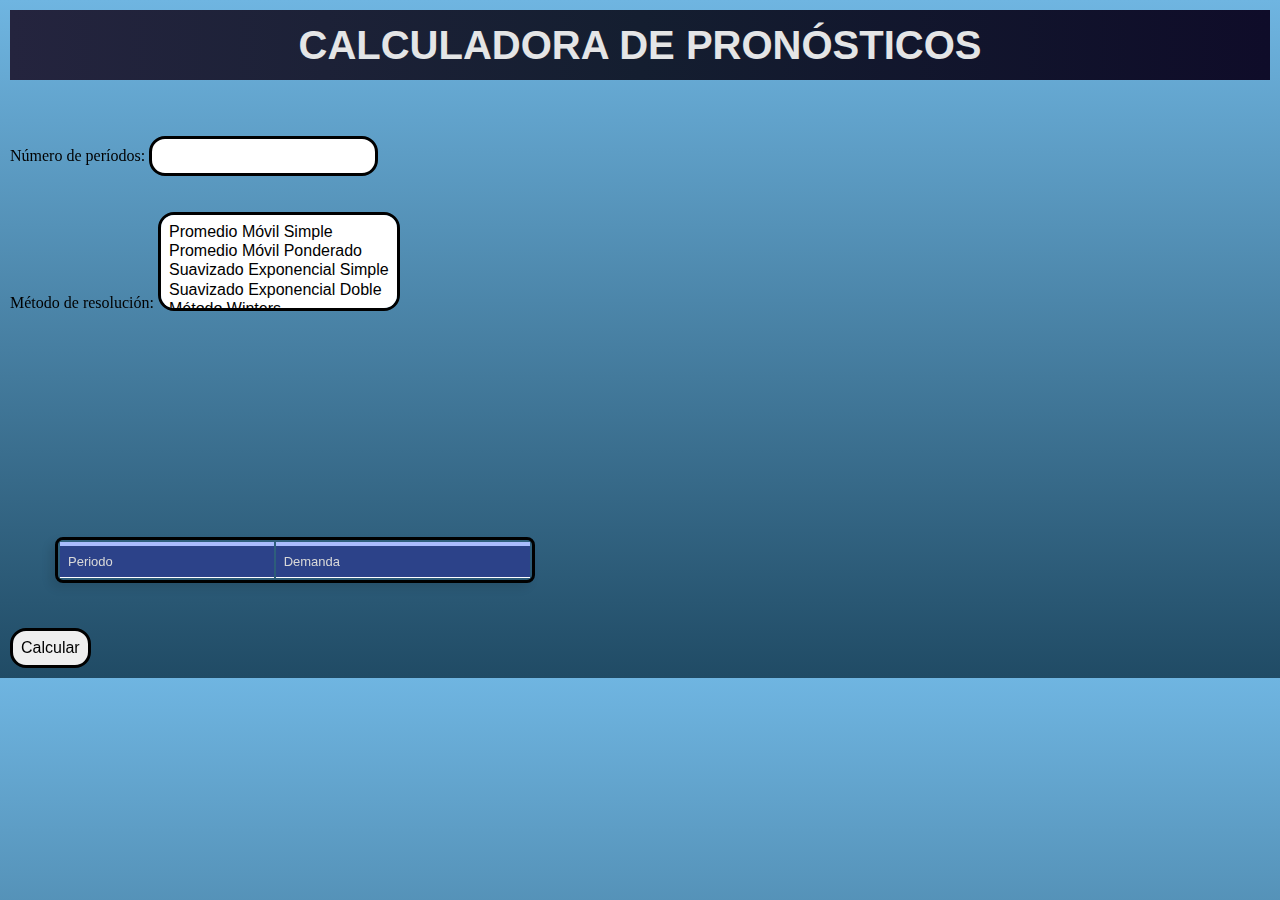
<file: index.html>
<!DOCTYPE html>
<html lang="en">
  <head>
    <meta charset="UTF-8" />
    <meta name="viewport" content="width=device-width, initial-scale=1.0" />
    <title>Document</title>
    <link rel="stylesheet" href="styles.css" />
  </head>
  <body>
    <body>
      <h1>Calculadora de Pronósticos</h1>
      <br />
      <br />
      <form action="calcular.php" method="post">
        <label for="periodos">Número de períodos:</label>
        <input type="number" id="periodos" name="periodos" required /><br />
        <br />
        <br />

        <label for="metodo">Método de resolución:</label>
        <select id="metodo" name="metodo[]" multiple>
          <option value="n_promedio_movil_simple">Promedio Móvil Simple</option>
          <option value="n_promedio_movil_ponderado">
            Promedio Móvil Ponderado
          </option>
          <option value="suavizado_exponencial_simple">
            Suavizado Exponencial Simple
          </option>
          <option value="suavizado_exponencial_doble">
            Suavizado Exponencial Doble
          </option>
          <option value="winters">Método Winters</option>
          <option value="regresion_lineal">Regresión Lineal</option>
        </select>
        <br />
        <br />
        <br />
        <div id="n_promedio_movil_simple" style="display: none">
          <label for="n_promedio_movil_simple">Valor de n:</label>
          <input
            type="number"
            id="n_promedio_movil_simple"
            name="n_promedio_movil_simple"
          />
        </div>
        <br />
        <div id="n_promedio_movil_ponderado" style="display: none">
          <label for="t1_promedio_movil_ponderado">Valor de t-1:</label>
          <input
            type="number"
            step="0.1"
            id="t1_promedio_movil_ponderado"
            name="t1_promedio_movil_ponderado"
          />
          <label for="t2_promedio_movil_ponderado">Valor de t-2:</label>
          <input
            type="number"
            step="0.1"
            id="t2_promedio_movil_ponderado"
            name="t2_promedio_movil_ponderado"
          />
          <label for="t3_promedio_movil_ponderado">Valor de t-3:</label>
          <input
            type="number"
            step="0.1"
            id="t3_promedio_movil_ponderado"
            name="t3_promedio_movil_ponderado"
          />
        </div>
        <br />
        <div id="suavizado_exponencial_simple" style="display: none">
          <label for="alfa_suavizado_exponencial_simple">Valor de Alpha:</label>
          <input
            type="number"
            step="0.01"
            id="alfa_suavizado_exponencial_simple"
            name="alfa_suavizado_exponencial_simple"
          />
        </div>
        <br />
        <div id="suavizado_exponencial_doble" style="display: none">
          <label for="alfa_suavizado_exponencial_doble">Valor de alfa:</label>
          <input
            type="number"
            step="0.01"
            id="alfa_suavizado_exponencial_doble"
            name="alfa_suavizado_exponencial_doble"
          />
          <label for="beta_suavizado_exponencial_doble">Valor de beta:</label>
          <input
            type="number"
            step="0.01"
            id="beta_suavizado_exponencial_doble"
            name="beta_suavizado_exponencial_doble"
          />
          <label for="RHO_suavizado_exponencial_doble">Valor de RHO:</label>
          <input
            type="number"
            id="RHO_suavizado_exponencial_doble"
            name="RHO_suavizado_exponencial_doble"
          />
        </div>
        <br />
        <div id="winters" style="display: none">
          <label for="alpha_winters">Alpha (α):</label>
          <input
            type="number"
            step="0.01"
            id="alpha_winters"
            name="alpha_winters"
          />
          <label for="beta_winters">Beta (β)</label>
          <input
            type="number"
            step="0.01"
            id="beta_winters"
            name="beta_winters"
          />
          <label for="gamma_winters">Gamma (γ):</label>
          <input
            type="number"
            step="0.01"
            id="gamma_winters"
            name="gamma_winters"
          />
          <label for="L">L:</label>
          <input type="number" name="L" />
        </div>
        <br />
        <div id="regresion_lineal" style="display: none">
          <label for="a_regresionlineal">Valor de a:</label>
          <input
            type="number"
            id="a_regresionlineal"
            name="a_regresionlineal"
            step="0.01"
            min="0"
          />
          <label for="b_regresionlineal">Valor de b:</label>
          <input
            type="number"
            id="b_regresionlineal"
            name="b_regresionlineal"
            step="0.0001"
            min="0"
          />
        </div>
        <script>
          document
            .getElementById("metodo")
            .addEventListener("change", function () {
              // Ocultar todos los divs
              var divs = document.querySelectorAll("div[id]");
              for (var i = 0; i < divs.length; i++) {
                divs[i].style.display = "none";
              }

              // Obtener los métodos seleccionados
              var selectedMethods = Array.from(this.selectedOptions).map(
                (option) => option.value
              );

              // Mostrar los divs correspondientes a los métodos seleccionados
              selectedMethods.forEach(function (method) {
                document.getElementById(method).style.display = "block";
              });
            });
          document
            .getElementById("periodos")
            .addEventListener("change", function () {
              var numPeriodos = parseInt(this.value);
              var demandaTable = document.getElementById("demanda-table");
              demandaTable.innerHTML = ""; // Limpiar la tabla antes de agregar nuevos inputs

              for (var i = 1; i <= numPeriodos; i++) {
                var row = document.createElement("tr");
                var periodCell = document.createElement("td");
                periodCell.textContent = +i;
                var demandaCell = document.createElement("td");
                demandaCell.innerHTML =
                  '<input id="demanda ${i}" type="number" name="demanda_periodo_' +
                  i +
                  '" required>';
                row.appendChild(periodCell);
                row.appendChild(demandaCell);
                demandaTable.appendChild(row);
              }
            });
        </script>

        <br /><br /><br />
        <table>
          <tr>
            <th>Periodo</th>
            <th>Demanda</th>
          </tr>
          <tbody id="demanda-table"></tbody>
        </table>

        <input type="submit" value="Calcular" />
      </form>
    </body>
  </body>
</html>
</file>
<file: styles.css>
* {
  margin: 0;
  padding: 0;
  box-sizing: border-box;
  /* font-family: Verdana, Geneva, Tahoma, sans-serif; */
}

body {
  overflow-x: hidden;
  display: flex;
  flex-direction: column;
  background: linear-gradient(#6fb5e1, #204b65);
  padding: 10px;
}

h1 {
  text-transform: Uppercase;
  margin-bottom: 0.5em;
  font-family: "Rubik", sans-serif;
  font-size: 6rem;
  color: #e4e5e6;
  height: 70px;
}

h1 {
  display: flex;
  position: relative;
  background: linear-gradient(to right, #24243e, #141e30, #0f0c29);
  font-size: 40px;
  align-items: center;
  justify-content: center;
}

h1:before,
h1:after {
  content: attr(data-text);
  position: absolute;
  top: 0;
  left: 0;
}

h1:before {
  z-index: -1;
  text-shadow: -0.001em -0.001em 1px rgba(255, 255, 255, 0.15);
}

h1:after {
  z-index: -2;
  text-shadow: 10px 10px 10px rgba(0, 0, 0, 0.5),
    20px 20px 20px rgba(0, 0, 0, 0.4), 30px 30px 30px rgba(0, 0, 0, 0.1);
  mix-blend-mode: multiply;
}

h2 {
  font-family: "Pirata One", cursive;
  font-size: 20px;
  color: #030303;
}

table {
  font-family: Verdana, Geneva, Tahoma, sans-serif;
  font-size: 12px;
  margin: 45px;
  width: 480px;
  text-align: left;
  border: 3px solid #000000;
  border-radius: 8px;
  font-family: Verdana, Geneva, Tahoma, sans-serif;
  font-size: 14px;
  box-shadow: -5px 5px 10px rgba(0, 0, 0, 0.1);
}

th {
  font-size: 13px;
  font-weight: normal;
  padding: 8px;
  background: #2c4289;
  border-top: 4px solid #aabcfe;
  border-bottom: 1px solid #fff;
  color: rgb(216, 216, 216);
}

td {
  padding: 8px;
  background: #e8edff;
  border-bottom: 1px solid #fff;
  color: #669;
  border-top: 1px solid transparent;
}

tr:hover td {
  background: #d0dafd;
  color: #339;
}

button {
  padding: 12px 20px;
  border: none;
  border-style: double;
  border-radius: 4px;
  font-size: 16px;
  font-weight: bold;
  color: white;
  background-color: cornflowerblue;
  cursor: pointer;
  transition: background-color 0.3s ease;
}

input {
  padding: 8px;
  border: 3px solid #000000;
  border-radius: 4px;
  font-size: 16px;
  border-radius: 16px;
}

select {
  padding: 8px;
  border: 3px solid #000000;
  border-radius: 4px;
  font-size: 16px;
  border-radius: 16px;
}

.grafica {
  background-color: white;
  border: 3px solid #000000;
  border-radius: 10px;
}
</file>
